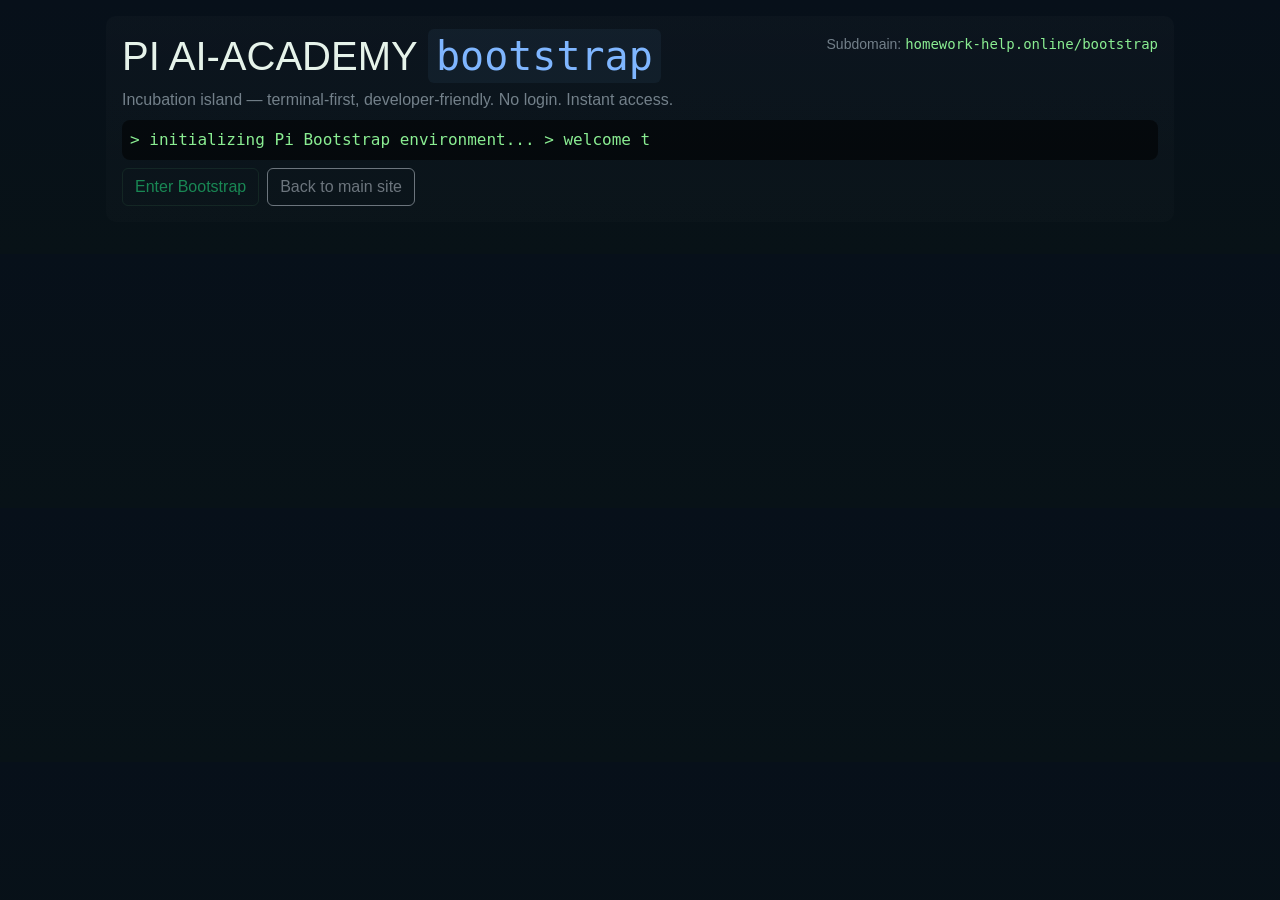
<file: bootstrap/index.html>
<!doctype html>
<html lang="en">
<head>
  <meta charset="utf-8" />
  <meta name="viewport" content="width=device-width, initial-scale=1" />
  <title>PI AI-ACADEMY — Bootstrap</title>
  <link href="https://cdn.jsdelivr.net/npm/bootstrap@5.3.2/dist/css/bootstrap.min.css" rel="stylesheet">
  <link rel="stylesheet" href="css/theme.css">
</head>
<body>
  <div class="container-fluid p-3">
    <div id="hero" class="hero mx-auto mb-3">
      <div class="d-flex justify-content-between align-items-start mb-2">
        <div>
          <h1 class="title">PI AI-ACADEMY <span class="badge-nerd">bootstrap</span></h1>
          <div class="muted-small">Incubation island — terminal-first, developer-friendly. No login. Instant access.</div>
        </div>
        <div class="text-end">
          <small class="muted-small">Subdomain: <span class="mono">homework-help.online/bootstrap</span></small>
        </div>
      </div>

      <div class="terminal p-2 mb-2" id="terminalIntro"></div>

      <div class="d-flex gap-2">
        <button id="enterBtn" class="btn btn-outline-success">Enter Bootstrap</button>
        <a href="https://homework-help.online" class="btn btn-outline-secondary">Back to main site</a>
      </div>
    </div>

    <div id="product-selection" class="d-none">
      <h2 class="text-center mb-4">Choose Your Product Category</h2>
      <div class="row g-4">
        <div class="col-md-4">
          <div class="card h-100" style="background:rgba(255,255,255,0.02);border-radius:10px;">
            <div class="card-body text-center">
              <h5 class="card-title mono">🏢 Enterprise Solutions</h5>
              <p class="card-text"><strong>Premium Features:</strong><br>• Advanced analytics & monitoring<br>• Enterprise-grade security<br>• 24/7 priority support<br>• Custom integrations<br>• SLA guarantees<br>• Multi-tenant architecture</p>
              <button class="btn btn-primary" onclick="selectProductType('enterprise')">Select Enterprise</button>
            </div>
          </div>
        </div>
        <div class="col-md-4">
          <div class="card h-100" style="background:rgba(255,255,255,0.02);border-radius:10px;">
            <div class="card-body text-center">
              <h5 class="card-title mono">👥 Community Projects</h5>
              <p class="card-text"><strong>Community Benefits:</strong><br>• Free & open-source<br>• Collaborative development<br>• Community support<br>• Learning opportunities<br>• Portfolio building<br>• Real-world experience</p>
              <button class="btn btn-success" onclick="selectProductType('community')">Select Community</button>
            </div>
          </div>
        </div>
        <div class="col-md-4">
          <div class="card h-100" style="background:rgba(255,255,255,0.02);border-radius:10px;">
            <div class="card-body text-center">
              <h5 class="card-title mono">👤 Individual Tools</h5>
              <p class="card-text"><strong>Personal Solutions:</strong><br>• Customizable workflows<br>• Personal productivity<br>• Developer tools<br>• Learning platforms<br>• Portfolio showcase<br>• Flexible pricing</p>
              <button class="btn btn-outline-secondary" onclick="selectProductType('individual')">Select Individual</button>
            </div>
          </div>
        </div>
      </div>
    </div>

    <div id="spa" class="d-none">
      <nav class="mb-3">
        <ul class="nav nav-tabs">
          <li class="nav-item"><a href="#/" data-link class="nav-link active">Home</a></li>
          <li class="nav-item"><a href="#/directory" data-link class="nav-link">Directory</a></li>
          <li class="nav-item"><a href="#/ide" data-link class="nav-link">IDE</a></li>
          <li class="nav-item"><a href="#/badges" data-link class="nav-link">Badges</a></li>
          <li class="nav-item"><a href="#/stakes" data-link class="nav-link">Stakes</a></li>
        </ul>
      </nav>
      <main id="view"></main>
    </div>
  </div>

  <div class="modal fade" id="consentModal" tabindex="-1" aria-hidden="true">
    <div class="modal-dialog modal-dialog-centered">
      <div class="modal-content">
        <div class="modal-header">
          <h5 class="modal-title mono">bootstrap @ ai-academy</h5>
          <button type="button" class="btn-close btn-close-white" data-bs-dismiss="modal"></button>
        </div>
        <div class="modal-body mono">
          <div id="popupTypewriter"></div>
          <p class="muted-small">Read the terms of service carefully. By clicking <strong>AGREE</strong> you accept the developer terms and will be routed to the development portal.</p>
          <p class="note">Community contributions are free. Corporate & Premium projects unlock launch tooling.</p>
        </div>
        <div class="modal-footer">
          <a id="disagreeBtn" href="https://homework-help.online" class="btn btn-outline-danger">DISAGREE</a>
          <button id="agreeBtn" class="btn btn-success">AGREE & ENTER PORTAL</button>
        </div>
      </div>
    </div>
  </div>

  <script src="https://cdn.jsdelivr.net/npm/bootstrap@5.3.2/dist/js/bootstrap.bundle.min.js"></script>
  <script src="js/util.js"></script>
  <script src="js/popup.js"></script>
  <script src="js/router.js"></script>
  <script src="js/selection.js"></script>
  <script src="js/directory.js"></script>
  <script src="js/ide.js"></script>
  <script src="js/badges.js"></script>
  <script src="js/directory.js"></script>
  <script src="js/ide.js"></script>
  <script src="js/badges.js"></script>
  <script src="js/app.js"></script>
</body>
</html>
</file>
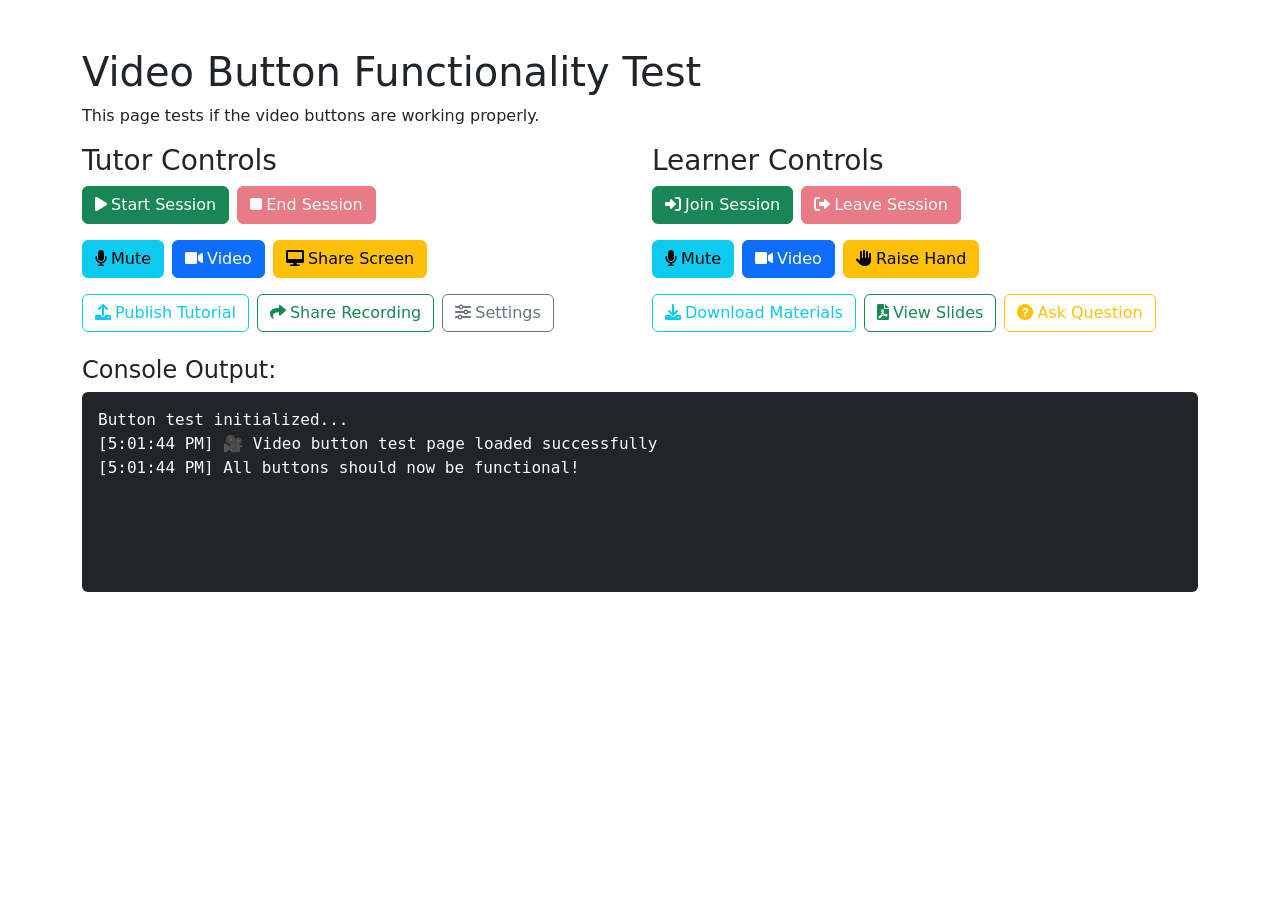
<file: test-video-buttons.html>
<!DOCTYPE html>
<html lang="en">
<head>
    <meta charset="UTF-8">
    <meta name="viewport" content="width=device-width, initial-scale=1.0">
    <title>Video Button Test</title>
    <link href="https://cdn.jsdelivr.net/npm/bootstrap@5.1.3/dist/css/bootstrap.min.css" rel="stylesheet">
    <link rel="stylesheet" href="https://cdnjs.cloudflare.com/ajax/libs/font-awesome/6.0.0/css/all.min.css">
</head>
<body>
    <div class="container mt-5">
        <h1>Video Button Functionality Test</h1>
        <p>This page tests if the video buttons are working properly.</p>

        <div class="row">
            <div class="col-md-6">
                <h3>Tutor Controls</h3>
                <div class="d-flex gap-2 mb-3">
                    <button id="startSessionBtn" class="btn btn-success">
                        <i class="fas fa-play me-1"></i>Start Session
                    </button>
                    <button id="endSessionBtn" class="btn btn-danger" disabled>
                        <i class="fas fa-stop me-1"></i>End Session
                    </button>
                </div>

                <div class="d-flex gap-2 mb-3">
                    <button id="muteBtn" class="btn btn-info">
                        <i class="fas fa-microphone me-1"></i>Mute
                    </button>
                    <button id="videoBtn" class="btn btn-primary">
                        <i class="fas fa-video me-1"></i>Video
                    </button>
                    <button id="shareScreenBtn" class="btn btn-warning">
                        <i class="fas fa-desktop me-1"></i>Share Screen
                    </button>
                </div>

                <div class="d-flex gap-2">
                    <button id="publishTutorialBtn" class="btn btn-outline-info">
                        <i class="fas fa-upload me-1"></i>Publish Tutorial
                    </button>
                    <button id="shareRecordingBtn" class="btn btn-outline-success">
                        <i class="fas fa-share me-1"></i>Share Recording
                    </button>
                    <button id="sessionSettingsBtn" class="btn btn-outline-secondary">
                        <i class="fas fa-sliders-h me-1"></i>Settings
                    </button>
                </div>
            </div>

            <div class="col-md-6">
                <h3>Learner Controls</h3>
                <div class="d-flex gap-2 mb-3">
                    <button id="joinSessionBtn" class="btn btn-success">
                        <i class="fas fa-sign-in-alt me-1"></i>Join Session
                    </button>
                    <button id="leaveSessionBtn" class="btn btn-danger" disabled>
                        <i class="fas fa-sign-out-alt me-1"></i>Leave Session
                    </button>
                </div>

                <div class="d-flex gap-2 mb-3">
                    <button id="learnerMuteBtn" class="btn btn-info">
                        <i class="fas fa-microphone me-1"></i>Mute
                    </button>
                    <button id="learnerVideoBtn" class="btn btn-primary">
                        <i class="fas fa-video me-1"></i>Video
                    </button>
                    <button id="raiseHandBtn" class="btn btn-warning">
                        <i class="fas fa-hand-paper me-1"></i>Raise Hand
                    </button>
                </div>

                <div class="d-flex gap-2">
                    <button id="downloadMaterialsBtn" class="btn btn-outline-info">
                        <i class="fas fa-download me-1"></i>Download Materials
                    </button>
                    <button id="viewSlidesBtn" class="btn btn-outline-success">
                        <i class="fas fa-file-pdf me-1"></i>View Slides
                    </button>
                    <button id="askQuestionBtn" class="btn btn-outline-warning">
                        <i class="fas fa-question-circle me-1"></i>Ask Question
                    </button>
                </div>
            </div>
        </div>

        <div class="mt-4">
            <h4>Console Output:</h4>
            <div id="consoleOutput" class="bg-dark text-light p-3 rounded" style="height: 200px; overflow-y: auto; font-family: monospace;">
                Button test initialized...<br>
            </div>
        </div>
    </div>

    <script>
        // Console logging function
        function log(message) {
            const consoleDiv = document.getElementById('consoleOutput');
            const timestamp = new Date().toLocaleTimeString();
            consoleDiv.innerHTML += `[${timestamp}] ${message}<br>`;
            consoleDiv.scrollTop = consoleDiv.scrollHeight;
            console.log(message);
        }

        // Tutor button handlers
        document.getElementById('startSessionBtn').addEventListener('click', function() {
            log('✅ Start Session button clicked');
            this.disabled = true;
            document.getElementById('endSessionBtn').disabled = false;
        });

        document.getElementById('endSessionBtn').addEventListener('click', function() {
            log('✅ End Session button clicked');
            this.disabled = true;
            document.getElementById('startSessionBtn').disabled = false;
        });

        document.getElementById('muteBtn').addEventListener('click', function() {
            log('✅ Mute button clicked');
            const icon = this.querySelector('i');
            if (icon.classList.contains('fa-microphone')) {
                icon.classList.remove('fa-microphone');
                icon.classList.add('fa-microphone-slash');
                this.classList.remove('btn-info');
                this.classList.add('btn-danger');
            } else {
                icon.classList.remove('fa-microphone-slash');
                icon.classList.add('fa-microphone');
                this.classList.remove('btn-danger');
                this.classList.add('btn-info');
            }
        });

        document.getElementById('videoBtn').addEventListener('click', function() {
            log('✅ Video button clicked');
            const icon = this.querySelector('i');
            if (icon.classList.contains('fa-video')) {
                icon.classList.remove('fa-video');
                icon.classList.add('fa-video-slash');
                this.classList.remove('btn-primary');
                this.classList.add('btn-secondary');
            } else {
                icon.classList.remove('fa-video-slash');
                icon.classList.add('fa-video');
                this.classList.remove('btn-secondary');
                this.classList.add('btn-primary');
            }
        });

        document.getElementById('shareScreenBtn').addEventListener('click', function() {
            log('✅ Share Screen button clicked');
            alert('Screen sharing feature would be implemented here');
        });

        document.getElementById('publishTutorialBtn').addEventListener('click', function() {
            log('✅ Publish Tutorial button clicked');
            alert('Tutorial publishing feature would be implemented here');
        });

        document.getElementById('shareRecordingBtn').addEventListener('click', function() {
            log('✅ Share Recording button clicked');
            alert('Recording sharing feature would be implemented here');
        });

        document.getElementById('sessionSettingsBtn').addEventListener('click', function() {
            log('✅ Session Settings button clicked');
            alert('Session settings modal would open here');
        });

        // Learner button handlers
        document.getElementById('joinSessionBtn').addEventListener('click', function() {
            log('✅ Join Session button clicked');
            this.disabled = true;
            document.getElementById('leaveSessionBtn').disabled = false;
        });

        document.getElementById('leaveSessionBtn').addEventListener('click', function() {
            log('✅ Leave Session button clicked');
            this.disabled = true;
            document.getElementById('joinSessionBtn').disabled = false;
        });

        document.getElementById('learnerMuteBtn').addEventListener('click', function() {
            log('✅ Learner Mute button clicked');
            const icon = this.querySelector('i');
            if (icon.classList.contains('fa-microphone')) {
                icon.classList.remove('fa-microphone');
                icon.classList.add('fa-microphone-slash');
                this.classList.remove('btn-info');
                this.classList.add('btn-danger');
            } else {
                icon.classList.remove('fa-microphone-slash');
                icon.classList.add('fa-microphone');
                this.classList.remove('btn-danger');
                this.classList.add('btn-info');
            }
        });

        document.getElementById('learnerVideoBtn').addEventListener('click', function() {
            log('✅ Learner Video button clicked');
            const icon = this.querySelector('i');
            if (icon.classList.contains('fa-video')) {
                icon.classList.remove('fa-video');
                icon.classList.add('fa-video-slash');
                this.classList.remove('btn-primary');
                this.classList.add('btn-secondary');
            } else {
                icon.classList.remove('fa-video-slash');
                icon.classList.add('fa-video');
                this.classList.remove('btn-secondary');
                this.classList.add('btn-primary');
            }
        });

        document.getElementById('raiseHandBtn').addEventListener('click', function() {
            log('✅ Raise Hand button clicked');
            const icon = this.querySelector('i');
            if (icon.classList.contains('fa-hand-paper')) {
                this.classList.remove('btn-warning');
                this.classList.add('btn-outline-warning');
                log('Hand lowered');
            } else {
                this.classList.remove('btn-outline-warning');
                this.classList.add('btn-warning');
                log('Hand raised');
            }
        });

        document.getElementById('downloadMaterialsBtn').addEventListener('click', function() {
            log('✅ Download Materials button clicked');
            alert('Download materials feature would be implemented here');
        });

        document.getElementById('viewSlidesBtn').addEventListener('click', function() {
            log('✅ View Slides button clicked');
            alert('Slides viewer would open here');
        });

        document.getElementById('askQuestionBtn').addEventListener('click', function() {
            log('✅ Ask Question button clicked');
            alert('Question input would be focused here');
        });

        // Initialize test
        log('🎥 Video button test page loaded successfully');
        log('All buttons should now be functional!');
    </script>
</body>
</html>
</file>
<file: bootstrap/css/theme.css>
:root{
  --bg:#071018; --panel:#0f1720; --mono: 'JetBrains Mono', ui-monospace, SFMono-Regular, Menlo, Monaco, 'Roboto Mono', monospace;
  --bash-green: #8aed92; --bash-blue:#7fb6ff; --muted:#9aa6b2;
}
body{background:linear-gradient(180deg,#07101a,#081217); color:var(--muted); font-family:Inter,Arial,system-ui;}
.container-fluid{max-width:1100px}
.hero{background:linear-gradient(180deg,rgba(255,255,255,0.02),rgba(255,255,255,0.01)); padding:1rem; border-radius:10px}
.title{color:#e6f3ea}
.badge-nerd{background:rgba(127,182,255,0.06);color:var(--bash-blue);padding:.25rem .5rem;border-radius:6px;font-family:var(--mono)}
.mono{font-family:var(--mono); color:var(--bash-green)}
.terminal{background:rgba(0,0,0,0.55); color:var(--bash-green); border-radius:8px; padding:.75rem; font-family:var(--mono)}
.muted-small{color:#73808a}
.note{color:#f2c68b}
.btn-outline-success{border-color:rgba(124,245,155,0.08)}
</file>
